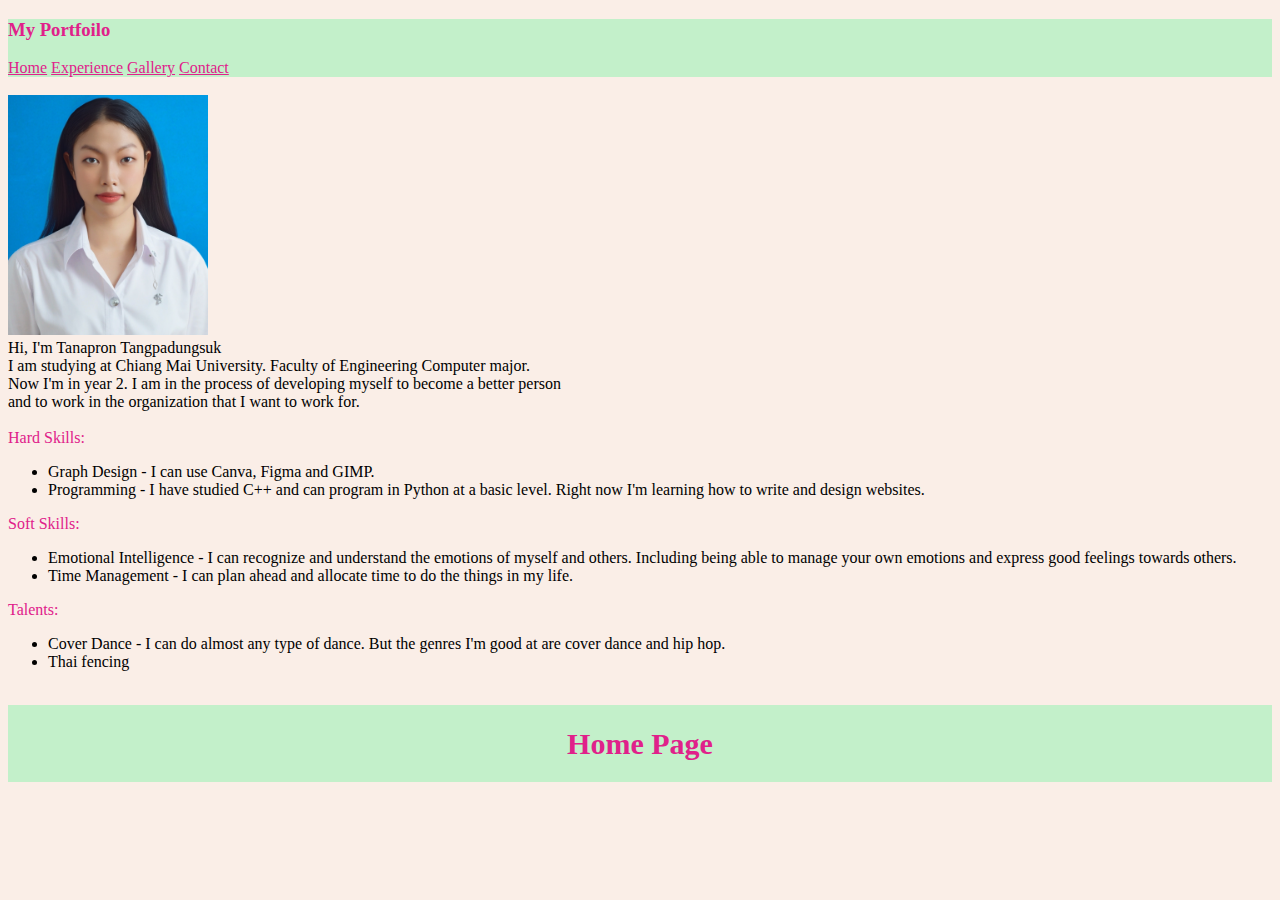
<file: index.html>
<!DOCTYPE html>
<html lang="en">
  <head>
    <meta charset="UTF-8" />
    <meta name="viewport" content="width=device-width, initial-scale=1.0" />
    <title>My Portfolio</title>
    <link rel="stylesheet" href="./Style.css">
      </style>
    <link
      href="https://cdn.jsdelivr.net/npm/bootstrap@5.3.0/dist/css/bootstrap.min.css"
      rel="stylesheet"
      integrity="sha384-9ndCyUaIbzAi2FUVXJi0CjmCapSmO7SnpJef0486qhLnuZ2cdeRhO02iuK6FUUVM"
      crossorigin="anonymous"
    />
    <script
      src="https://cdn.jsdelivr.net/npm/bootstrap@5.3.0/dist/js/bootstrap.bundle.min.js"
      integrity="sha384-geWF76RCwLtnZ8qwWowPQNguL3RmwHVBC9FhGdlKrxdiJJigb/j/68SIy3Te4Bkz"
      crossorigin="anonymous"
    ></script>

  </head>
  <body style="background-color:#faeee7;">
    <div class="d-flex align-items-center border p-2 gap-4" style="background-color: #c3f0ca; color: #e0218A;">
      <h3>My Portfoilo</h3>
      <a href="./index.html" class=" d-none d-sm-block" style="color: #e0218A;">Home</a> 
      <a href="./Experience.html" class=" d-none d-sm-block" style="color: #e0218A;">Experience</a> 
      <a href="./Gallery.html" class=" d-none d-sm-block" style="color: #e0218A;">Gallery</a> 
      <a href="./Contact.html" class=" d-none d-sm-block" style="color: #e0218A;">Contact</a> 
    </div>
    
    <br>
    <div class="d-flex justify-content-center align-items-center full-height">
    <div class="d-flex p-2 rounded-3 border mb-3 shadow-sm my-rounded-all" style="max-width: 100rem;">
      <div class="d-flex gap-2 align-items-center"> <!--คลาสของ Bootstrap จัดวางในแนวนอน, ใช้เพิ่มระยะห่างในทุกทิศทาง, จัดเรียงลูกของflex containerให้อยู่กึ่งกลางในแนวตั้ง -->
        <img src="./Images/My-pic.JPG" width="200px" height="240px" class="rounded-circle" style="object-fit: cover "/>
  
        <div>
          <div class="fw-bold h2">Hi, I'm Tanapron Tangpadungsuk</div>
          <div class="my-3">I am studying at Chiang Mai University. Faculty of Engineering Computer major. <br> Now I'm in year 2. I am in the process of developing myself to become a better person <br> and to work in the organization that I want to work for.</div>
      </div>
    </div>
    </div>
    </div>

    <br>
    <div class="fw-bold h2 p-4" style="color: #e0218A;">Hard Skills:</div>
    <div class="d-flex justify-content-center align-items-left full-height">
      <div class="d-flex p-2 rounded-3 border mb-3 shadow-sm my-rounded-all" style="max-width: 80rem;">
        <div class="d-flex gap-2 align-items-center"> <!--คลาสของ Bootstrap จัดวางในแนวนอน, ใช้เพิ่มระยะห่างในทุกทิศทาง, จัดเรียงลูกของflex containerให้อยู่กึ่งกลางในแนวตั้ง -->
          <div>
            <ul class="a">
              <li>Graph Design - I can use Canva, Figma and GIMP.</li>
              <li>Programming - I have studied C++ and can program in Python at a basic level. Right now I'm learning how to write and design websites.</li>
            </ul>
          </div>
        </div>
      </div>
    </div>
    
    <div class="fw-bold h2 p-4" style="color: #e0218A;">Soft Skills:</div>
    <div class="d-flex justify-content-center align-items-left full-height">
      <div class="d-flex p-2 rounded-3 border mb-3 shadow-sm my-rounded-all" style="max-width: 80rem;">
        <div class="d-flex gap-2 align-items-center"> <!--คลาสของ Bootstrap จัดวางในแนวนอน, ใช้เพิ่มระยะห่างในทุกทิศทาง, จัดเรียงลูกของflex containerให้อยู่กึ่งกลางในแนวตั้ง -->
          <div>
            <ul class="a">
              <li>Emotional Intelligence - I can recognize and understand the emotions of myself and others. Including being able to manage your own emotions and express good feelings towards others.</li>
              <li>Time Management - I can plan ahead and allocate time to do the things in my life.</li>
            </ul>
          </div>
        </div>
      </div>
    </div>
    </h2>

    <div class="fw-bold h2 p-4" style="color: #e0218A;">Talents:</div>
    <div class="d-flex justify-content-center align-items-left full-height">
      <div class="d-flex p-2 rounded-3 border mb-3 shadow-sm my-rounded-all" style="max-width: 80rem;">
        <div class="d-flex gap-2 align-items-center"> <!--คลาสของ Bootstrap จัดวางในแนวนอน, ใช้เพิ่มระยะห่างในทุกทิศทาง, จัดเรียงลูกของflex containerให้อยู่กึ่งกลางในแนวตั้ง -->
          <div>
            <ul class="a">
              <li>Cover Dance - I can do almost any type of dance. But the genres I'm good at are cover dance and hip hop.</li>
              <li>Thai fencing </li>
            </ul>
          </div>
        </div>
      </div>
    </div>
    </h2>
    
    <br>
    <footer> 
      <h1> Home Page</h1>
    </footer>
  </body>
</html>
</file>
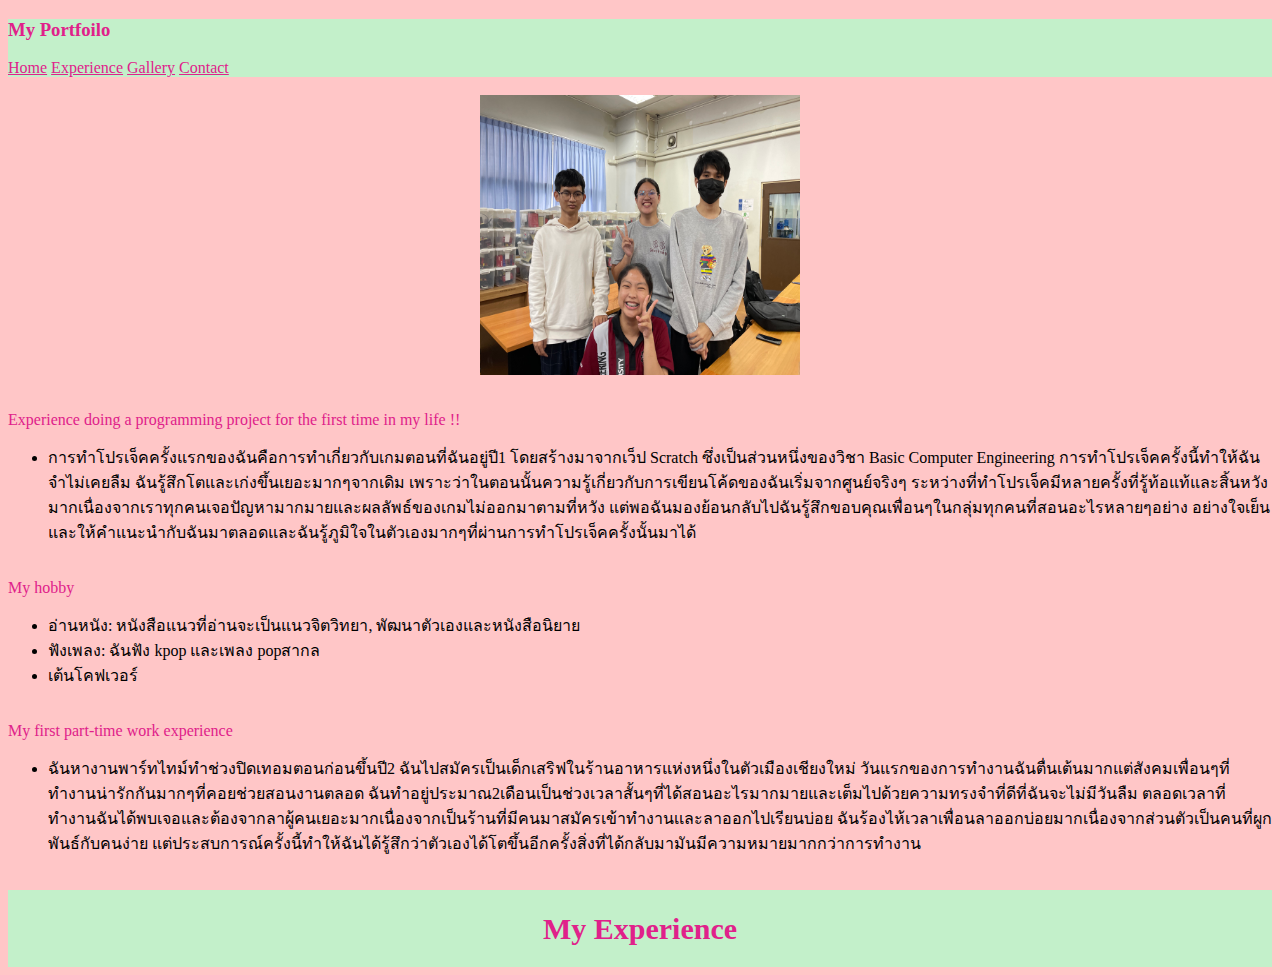
<file: Experience.html>
<!DOCTYPE html>
<html lang="en">
  <head>
    <meta charset="UTF-8" />
    <meta name="viewport" content="width=device-width, initial-scale=1.0" />
    <title>My Portfolio</title>
    <link rel="stylesheet" href="./Style.css">
    <link
    href="https://cdn.jsdelivr.net/npm/bootstrap@5.3.0/dist/css/bootstrap.min.css"
    rel="stylesheet"
    integrity="sha384-9ndCyUaIbzAi2FUVXJi0CjmCapSmO7SnpJef0486qhLnuZ2cdeRhO02iuK6FUUVM"
    crossorigin="anonymous"
  />
  <script
    src="https://cdn.jsdelivr.net/npm/bootstrap@5.3.0/dist/js/bootstrap.bundle.min.js"
    integrity="sha384-geWF76RCwLtnZ8qwWowPQNguL3RmwHVBC9FhGdlKrxdiJJigb/j/68SIy3Te4Bkz"
    crossorigin="anonymous"
  ></script>

  </head>
  <body style="background-color:#ffc6c7;">
    <div class="d-flex align-items-center border p-2 gap-4" style="background-color: #c3f0ca; color: #e0218A;">
      <h3>My Portfoilo</h3>
      <a href="./index.html" class=" d-none d-sm-block" style="color: #e0218A;">Home</a> 
      <a href="./Experience.html" class=" d-none d-sm-block" style="color: #e0218A;">Experience</a> 
      <a href="./Gallery.html" class=" d-none d-sm-block" style="color: #e0218A;">Gallery</a>
      <a href="./Contact.html" class=" d-none d-sm-block" style="color: #e0218A;">Contact</a>
    </div>

    <br> <img 
      src="./Images/G20.jpg" 
      alt="Project Group Photo"
      style="margin-left: auto; display: block; margin-right: auto"
      height="280px"
      width="320px"
    /> <br>

    <br>
    <div class="fw-bold h2 p-4" style="color: #e0218A;">Experience doing a programming project for the first time in my life !!</div>
    <div class="d-flex justify-content-center align-items-left full-height">
      <div class="d-flex p-2 rounded-3 border mb-3 shadow-sm my-rounded-all" style="max-width: 80rem;">
        <div class="d-flex gap-2 align-items-center"> <!--คลาสของ Bootstrap จัดวางในแนวนอน, ใช้เพิ่มระยะห่างในทุกทิศทาง, จัดเรียงลูกของflex containerให้อยู่กึ่งกลางในแนวตั้ง -->
          <div>
            <ul class="a">
              <li>การทำโปรเจ็คครั้งแรกของฉันคือการทำเกี่ยวกับเกมตอนที่ฉันอยู่ปี1 โดยสร้างมาจากเว็ป Scratch ซึ่งเป็นส่วนหนึ่งของวิชา Basic Computer Engineering การทำโปรเจ็คครั้งนี้ทำให้ฉันจำไม่เคยลืม ฉันรู้สึกโตและเก่งขึ้นเยอะมากๆจากเดิม เพราะว่าในตอนนั้นความรู้เกี่ยวกับการเขียนโค้ดของฉันเริ่มจากศูนย์จริงๆ ระหว่างที่ทำโปรเจ็คมีหลายครั้งที่รู้ท้อแท้และสิ้นหวังมากเนื่องจากเราทุกคนเจอปัญหามากมายและผลลัพธ์ของเกมไม่ออกมาตามที่หวัง แต่พอฉันมองย้อนกลับไปฉันรู้สึกขอบคุณเพื่อนๆในกลุ่มทุกคนที่สอนอะไรหลายๆอย่าง อย่างใจเย็นและให้คำแนะนำกับฉันมาตลอดและฉันรู้ภูมิใจในตัวเองมากๆที่ผ่านการทำโปรเจ็คครั้งนั้นมาได้  </li>
            </ul>
          </div>
        </div>
      </div>
    </div>

    <br>
    <div class="fw-bold h2 p-4" style="color: #e0218A;">My hobby</div>
    <div class="d-flex justify-content-center align-items-left full-height">
      <div class="d-flex p-2 rounded-3 border mb-3 shadow-sm my-rounded-all" style="max-width: 80rem;">
        <div class="d-flex gap-2 align-items-center"> <!--คลาสของ Bootstrap จัดวางในแนวนอน, ใช้เพิ่มระยะห่างในทุกทิศทาง, จัดเรียงลูกของflex containerให้อยู่กึ่งกลางในแนวตั้ง -->
          <div>
            <ul class="a">
              <li>อ่านหนัง: หนังสือแนวที่อ่านจะเป็นแนวจิตวิทยา, พัฒนาตัวเองและหนังสือนิยาย</li>
              <li>ฟังเพลง: ฉันฟัง kpop และเพลง popสากล</li>
              <li>เต้นโคฟเวอร์</li>
            </ul>
          </div>
        </div>
      </div>
    </div>

    <br>
    <div class="fw-bold h2 p-4" style="color: #e0218A;">My first part-time work experience</div>
    <div class="d-flex justify-content-center align-items-left full-height">
      <div class="d-flex p-2 rounded-3 border mb-3 shadow-sm my-rounded-all" style="max-width: 80rem;">
        <div class="d-flex gap-2 align-items-center"> <!--คลาสของ Bootstrap จัดวางในแนวนอน, ใช้เพิ่มระยะห่างในทุกทิศทาง, จัดเรียงลูกของflex containerให้อยู่กึ่งกลางในแนวตั้ง -->
          <div>
            <ul class="a">
              <li>ฉันหางานพาร์ทไทม์ทำช่วงปิดเทอมตอนก่อนขึ้นปี2 ฉันไปสมัครเป็นเด็กเสริฟในร้านอาหารแห่งหนึ่งในตัวเมืองเชียงใหม่ วันแรกของการทำงานฉันตื่นเต้นมากแต่สังคมเพื่อนๆที่ทำงานน่ารักกันมากๆที่คอยช่วยสอนงานตลอด ฉันทำอยู่ประมาณ2เดือนเป็นช่วงเวลาสั้นๆที่ได้สอนอะไรมากมายและเต็มไปด้วยความทรงจำที่ดีที่ฉันจะไม่มีวันลืม ตลอดเวลาที่ทำงานฉันได้พบเจอและต้องจากลาผู้คนเยอะมากเนื่องจากเป็นร้านที่มีคนมาสมัครเข้าทำงานเเละลาออกไปเรียนบ่อย ฉันร้องไห้เวลาเพื่อนลาออกบ่อยมากเนื่องจากส่วนตัวเป็นคนที่ผูกพันธ์กับคนง่าย แต่ประสบการณ์ครั้งนี้ทำให้ฉันได้รู้สึกว่าตัวเองได้โตขึ้นอีกครั้งสิ่งที่ได้กลับมามันมีความหมายมากกว่าการทำงาน</li>
            </ul>
          </div> <br>
        </div>
      </div>
    </div>

    <footer> 
      <h1> My Experience</h1>
    </footer>
  
    </body>
  </html>
</file>
<file: Style.css>
header {
  background-color: #c3f0ca;
  padding: 1px;
  text-align: center;
  font-size: 15px;
  
  color: #e0218A;
}
body{
  background-color: #ffc6c7;
}

footer {
  background-color: #c3f0ca;
  padding: 1px;
  font-size: 15px;
  text-align: center;
  color: #e0218A;
}
</file>
